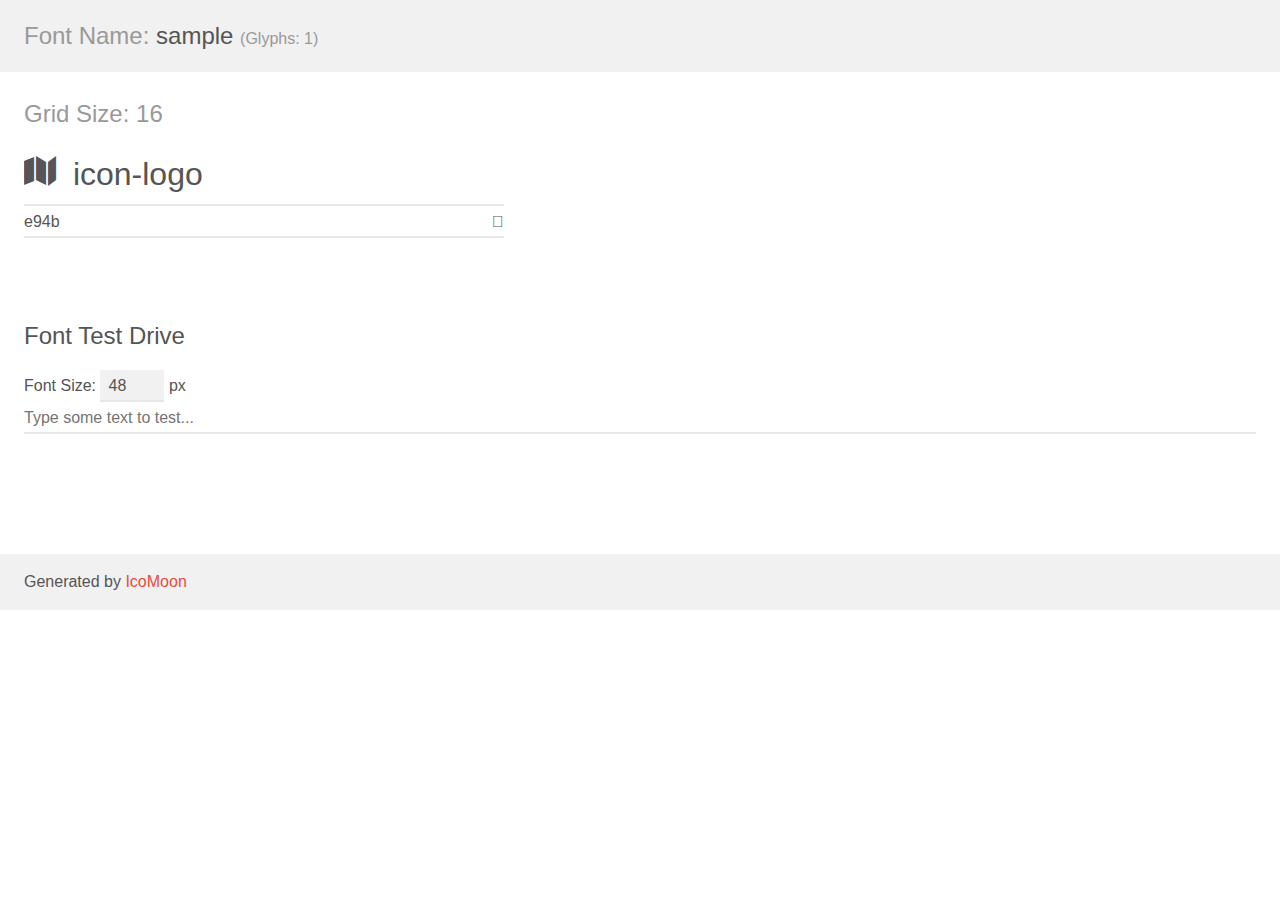
<file: lib/sample/demo.html>
<!doctype html>
<html>
<head>
    <meta charset="utf-8">
    <title>IcoMoon Demo</title>
    <meta name="description" content="An Icon Font Generated By IcoMoon.io">
    <meta name="viewport" content="width=device-width, initial-scale=1">
    <link rel="stylesheet" href="demo-files/demo.css">
    <link rel="stylesheet" href="style.css"></head>
<body>
    <div class="bgc1 clearfix">
        <h1 class="mhmm mvm"><span class="fgc1">Font Name:</span> sample <small class="fgc1">(Glyphs:&nbsp;1)</small></h1>
    </div>
    <div class="clearfix mhl ptl">
        <h1 class="mvm mtn fgc1">Grid Size: 16</h1>
        <div class="glyph fs1">
            <div class="clearfix bshadow0 pbs">
                <span class="icon-logo"></span>
                <span class="mls"> icon-logo</span>
            </div>
            <fieldset class="fs0 size1of1 clearfix hidden-false">
                <input type="text" readonly value="e94b" class="unit size1of2" />
                <input type="text" maxlength="1" readonly value="&#xe94b;" class="unitRight size1of2 talign-right" />
            </fieldset>
            <div class="fs0 bshadow0 clearfix hidden-true">
                <span class="unit pvs fgc1">liga: </span>
                <input type="text" readonly value="map, guide" class="liga unitRight" />
            </div>
        </div>
    </div>

    <!--[if gt IE 8]><!-->
    <div class="mhl clearfix mbl">
        <h1>Font Test Drive</h1>
        <label>
            Font Size: <input id="fontSize" type="number" class="textbox0 mbm"
            min="8" value="48" />
            px
        </label>
        <input id="testText" type="text" class="phl size1of1 mvl"
        placeholder="Type some text to test..." value=""/>
        <div id="testDrive" class="icon-" style="font-family: sample">&nbsp;
        </div>
    </div>
    <!--<![endif]-->
    <div class="bgc1 clearfix">
        <p class="mhl">Generated by <a href="https://icomoon.io/app">IcoMoon</a></p>
    </div>

    <script src="demo-files/demo.js"></script>
</body>
</html>
</file>
<file: lib/sample/demo-files/demo.css>
body {
  padding: 0;
  margin: 0;
  font-family: sans-serif;
  font-size: 1em;
  line-height: 1.5;
  color: #555;
  background: #fff;
}
h1 {
  font-size: 1.5em;
  font-weight: normal;
}
small {
  font-size: .66666667em;
}
a {
  color: #e74c3c;
  text-decoration: none;
}
a:hover, a:focus {
  box-shadow: 0 1px #e74c3c;
}
.bshadow0, input {
  box-shadow: inset 0 -2px #e7e7e7;
}
input:hover {
  box-shadow: inset 0 -2px #ccc;
}
input, fieldset {
  font-family: sans-serif;
  font-size: 1em;
  margin: 0;
  padding: 0;
  border: 0;
}
input {
  color: inherit;
  line-height: 1.5;
  height: 1.5em;
  padding: .25em 0;
}
input:focus {
  outline: none;
  box-shadow: inset 0 -2px #449fdb;
}
.glyph {
  font-size: 16px;
  width: 15em;
  padding-bottom: 1em;
  margin-right: 4em;
  margin-bottom: 1em;
  float: left;
  overflow: hidden;
}
.liga {
  width: 80%;
  width: calc(100% - 2.5em);
}
.talign-right {
  text-align: right;
}
.talign-center {
  text-align: center;
}
.bgc1 {
  background: #f1f1f1;
}
.fgc1 {
  color: #999;
}
.fgc0 {
  color: #000;
}
p {
  margin-top: 1em;
  margin-bottom: 1em;
}
.mvm {
  margin-top: .75em;
  margin-bottom: .75em;
}
.mtn {
  margin-top: 0;
}
.mtl, .mal {
  margin-top: 1.5em;
}
.mbl, .mal {
  margin-bottom: 1.5em;
}
.mal, .mhl {
  margin-left: 1.5em;
  margin-right: 1.5em;
}
.mhmm {
  margin-left: 1em;
  margin-right: 1em;
}
.mls {
  margin-left: .25em;
}
.ptl {
  padding-top: 1.5em;
}
.pbs, .pvs {
  padding-bottom: .25em;
}
.pvs, .pts {
  padding-top: .25em;
}
.unit {
  float: left;
}
.unitRight {
  float: right;
}
.size1of2 {
  width: 50%;
}
.size1of1 {
  width: 100%;
}
.clearfix:before, .clearfix:after {
  content: " ";
  display: table;
}
.clearfix:after {
  clear: both;
}
.hidden-true {
  display: none;
}
.textbox0 {
  width: 3em;
  background: #f1f1f1;
  padding: .25em .5em;
  line-height: 1.5;
  height: 1.5em;
}
#testDrive {
  display: block;
  padding-top: 24px;
  line-height: 1.5;
}
.fs0 {
  font-size: 16px;
}
.fs1 {
  font-size: 32px;
}
</file>
<file: lib/sample/style.css>
@font-face {
  font-family: 'sample';
  src:  url('fonts/sample.eot?xip1vk');
  src:  url('fonts/sample.eot?xip1vk#iefix') format('embedded-opentype'),
    url('fonts/sample.ttf?xip1vk') format('truetype'),
    url('fonts/sample.woff?xip1vk') format('woff'),
    url('fonts/sample.svg?xip1vk#sample') format('svg');
  font-weight: normal;
  font-style: normal;
  font-display: block;
}

[class^="icon-"], [class*=" icon-"] {
  /* use !important to prevent issues with browser extensions that change fonts */
  font-family: 'sample' !important;
  speak: none;
  font-style: normal;
  font-weight: normal;
  font-variant: normal;
  text-transform: none;
  line-height: 1;

  /* Better Font Rendering =========== */
  -webkit-font-smoothing: antialiased;
  -moz-osx-font-smoothing: grayscale;
}

.icon-logo:before {
  content: "\e94b";
}
</file>
